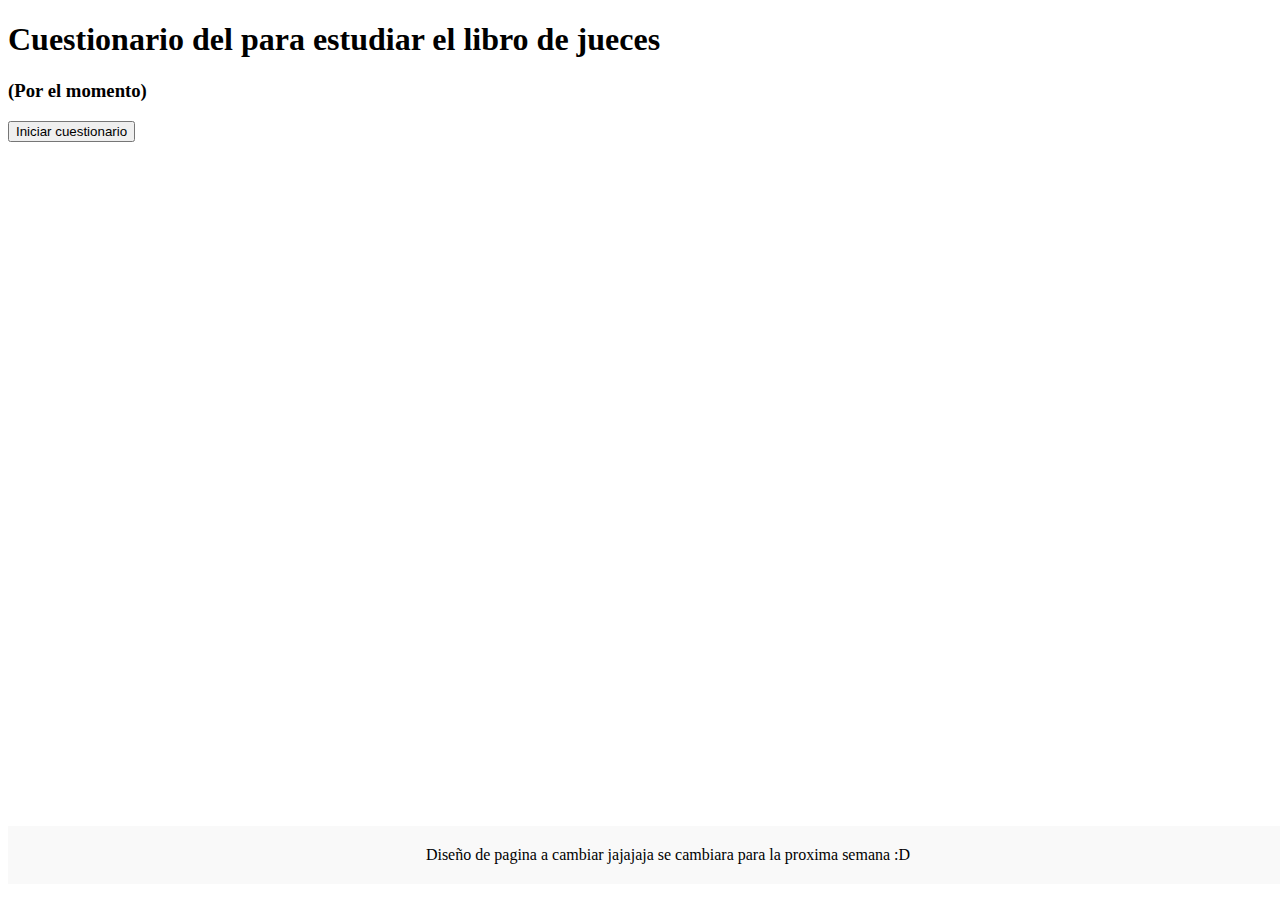
<file: index.html>
<!DOCTYPE html>
<html lang="en">
<head>
    <meta charset="UTF-8">
    <meta http-equiv="X-UA-Compatible" content="IE=edge">
    <meta name="viewport" content="width=device-width, initial-scale=1.0">
    <title>Juego biblico</title>
</head>
<body>
    <h1>Cuestionario del para estudiar el libro de jueces</h1>
    <h3>(Por el momento)</h3>
    <a href="pagJuego.html"><button>Iniciar cuestionario</button></a>
    <p>Diseño de pagina a cambiar jajajaja se cambiara para la proxima semana :D</p>
    <style>
        p{
            position: fixed;
            bottom: 0;
            width: 100%;
            background-color: #f9f9f9;
            padding: 20px;
            text-align: center;
        }
    </style>
</body>
</html>
</file>
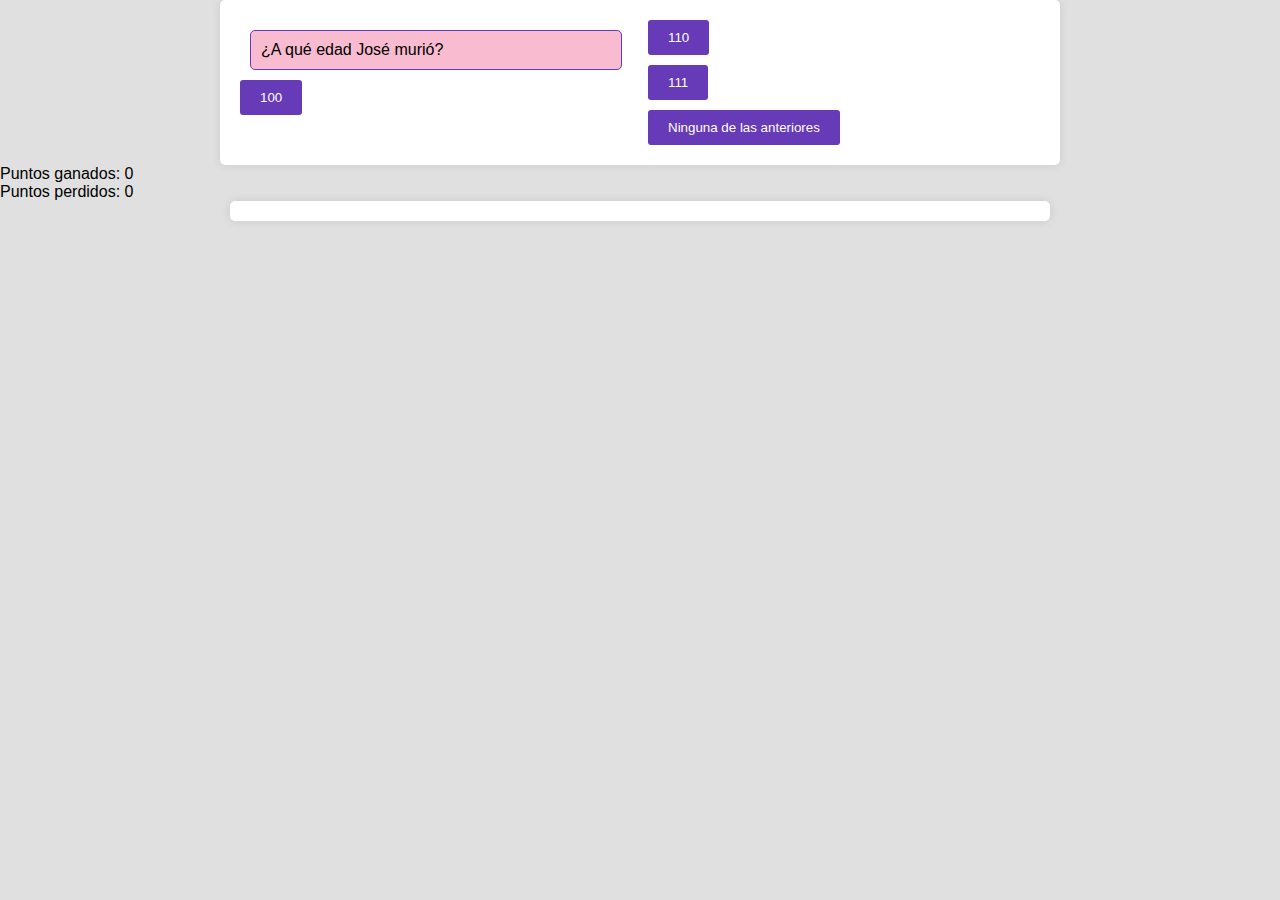
<file: pagJuego.html>
<!DOCTYPE html>
<html lang="en">
<head>
    <meta charset="UTF-8">
    <meta http-equiv="X-UA-Compatible" content="IE=edge">
    <meta name="viewport" content="width=device-width, initial-scale=1.0">
    <link rel="stylesheet" href="style.css">
    <title>Document</title>
</head>
<body>
    <div id="quizContainer"></div>
    <button id="nextButton" onclick="showNextQuestion()">Siguiente Pregunta</button>
    <div>Puntos ganados: <span id="puntosGanados">0</span></div>
    <div>Puntos perdidos: <span id="puntosPerdidos">0</span></div>
    <div id="mensaje"></div>

    <div id="resumen"></div>


    <!-- Tu etiqueta <script> ahora va aquí, al final del cuerpo de tu HTML -->
    <script src="script.js"></script>
</body>
</html>
</file>
<file: style.css>
body {
    font-family: Arial, sans-serif;
    margin: 0;
    padding: 0;
    background-color: #e0e0e0;
  }
  
  #quizContainer, #resumen {
    max-width: 800px;
    margin: 0 auto;
    padding: 20px;
    background-color: #fff;
    border-radius: 5px;
    box-shadow: 0 0 10px rgba(0, 0, 0, 0.1);
    column-count: 2;
  }
  
  button {
    color: #fff;
    background-color: #673ab7; /* Morado */
    border: none;
    padding: 10px 20px;
    margin: 10px 0;
    border-radius: 3px;
    cursor: pointer;
    display: inline-block;
  }
  
  button:hover {
    background-color: #5e35b1;
  }
  
  #nextButton {
    color: #fff;
    background-color: #2e7d32; /* Verde oscuro */
  }
  
  #nextButton:hover {
    background-color: #2e7d32cc;
  }
  
  p {
    border: 1px solid #673ab7; /* Morado */
    padding: 10px;
    margin: 10px;
    border-radius: 5px;
    background-color: #f8bbd0; /* Rosado */
  }
  
  input {
    padding: 5px;
    margin: 10px 0;
    display: inline-block;
    border: 1px solid #673ab7; /* Morado */
    border-radius: 3px;
  }
  
  @media (max-width: 800px) {
    #quizContainer, #resumen {
      margin: 10px;
      column-count: 1;
    }
  }

#resumen {
    column-count: 2;
    padding: 10px;
  }
  
  #resumen p {
    border: 1px solid #000;
    padding: 10px;
    margin: 10px;
    border-radius: 5px;
    background-color: #f0f0f0;
  }
</file>
